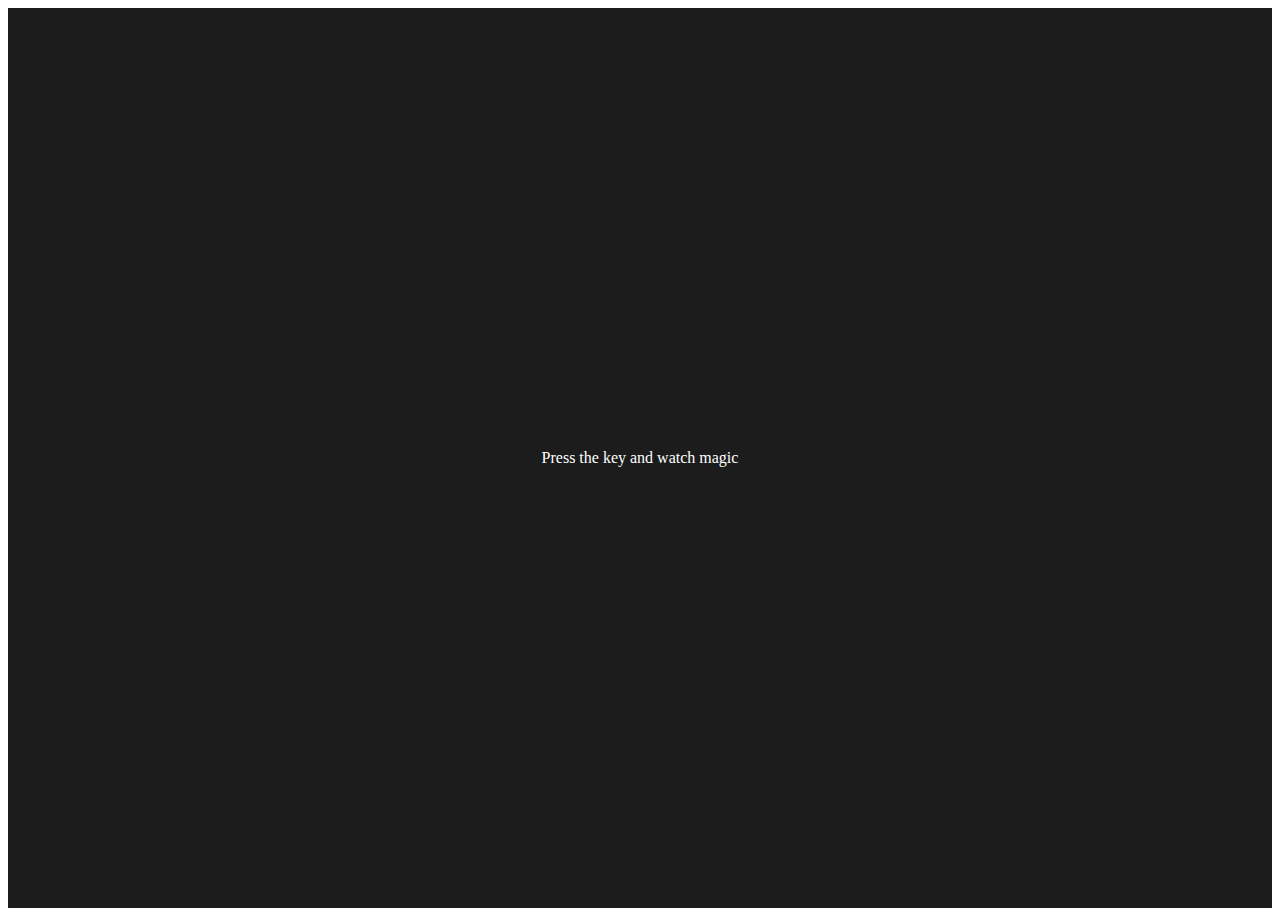
<file: keycode/index.html>
<!DOCTYPE html>
<html lang="en">
<head>
    <meta charset="UTF-8">
    <meta name="viewport" content="width=device-width, initial-scale=1.0">
    <link rel="stylesheet" href="style.css">
    <title>Project 5</title>
</head>
<body><nav></nav>
    <div class="project">
        <div id="insert">
            <div class="key">Press the key and watch magic </div>
        </div>
    </div>
    
</body>
<script src="script.js"></script>
</html>
</file>
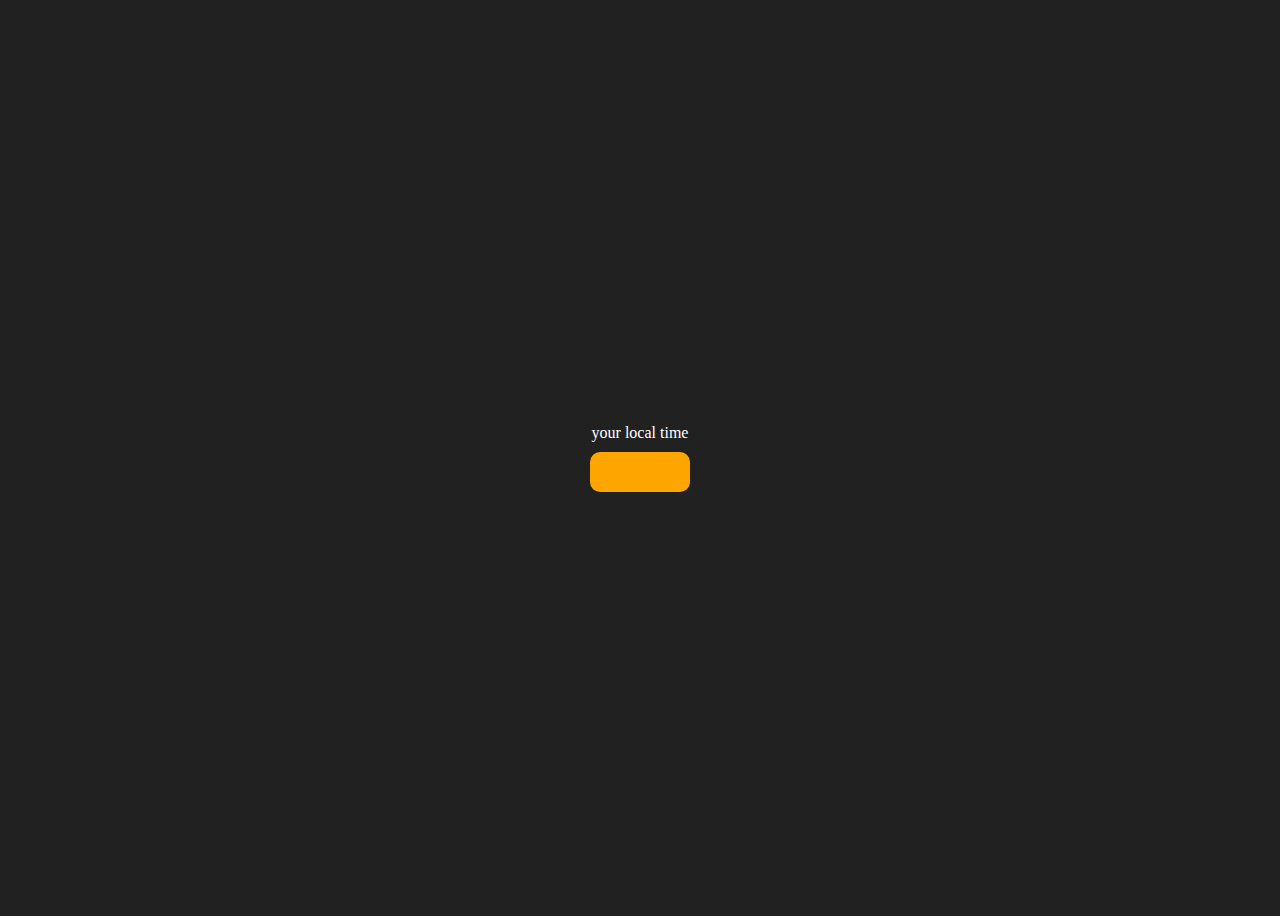
<file: local time/index.html>
<!DOCTYPE html>
<html lang="en">
<head>
    <meta charset="UTF-8">
    <meta name="viewport" content="width=device-width, initial-scale=1.0">
    <link rel="stylesheet" href="style.css">
    <title>Project 3(Your Local Time )</title>
</head>
<body>
    <nav></nav>
    <div class="center">
        <div id="banner"><span>your local time</span></div>
    <div id="clock"></div>
    </div>
    
</body>
<script src="script.js"></script>
</html>
</file>
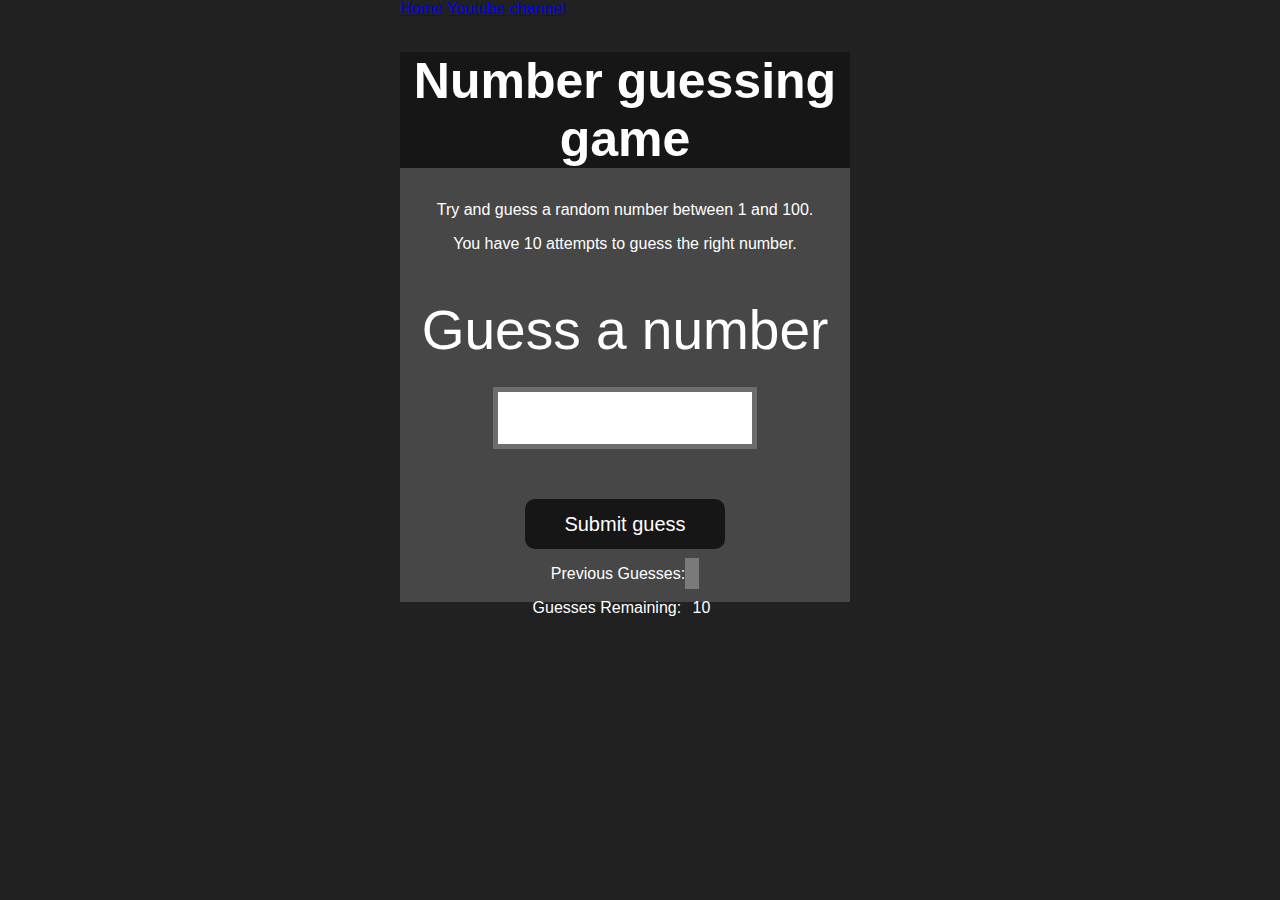
<file: number gasing game/index.html>
<!DOCTYPE html>
<html lang="en">
<head>
    <meta charset="UTF-8">
    <meta name="viewport" content="width=device-width, initial-scale=1.0">
    <meta http-equiv="X-UA-Compatible" content="ie=edge">
    <title>Number Guessing Game</title>
    <link rel="stylesheet" href="style.css">
    <!-- <link rel="stylesheet" href="../styles.css"> -->
</head>
<body style="background-color:#212121; color:#fff;">
  <nav>
    <a href="/" aria-current="page">Home</a>
    <a target="_blank" href="https://www.youtube.com/@chaiaurcode"
      >Youtube channel</a
    >
  </nav>
    
    <div id="wrapper">
      <h1>Number guessing game</h1>
    <p>Try and guess a random number between 1 and 100.</p>
    <p>You have 10 attempts to guess the right number.</p>
    </br>
        <form class="form">
            <label2 for="guessField" id="guess">Guess a number</label>
            <input type="text" id="guessField" class="guessField">
            <input type="submit" id="subt" style="cursor: pointer;" value="Submit guess" class="guessSubmit">
        </form>

        <div class="resultParas">
            <p >Previous Guesses: <span class="guesses"></span></p>
            <p >Guesses Remaining: <span class="lastResult">10</span></p>
            <p class="lowOrHi"></p>
        </div>
    </div>
    <script src="script.js"></script>
</body>
</html>
</file>
<file: keycode/style.css>
table,
th,
td{
    border: 1px solid #e7e7e7;
}
.project{
    background-color: #1c1c1c;
    color: #fff;
    display: flex;
    align-items: center;
    justify-content: center;
    text-align: center;
    height: 100vh;

}
.color{
    color: aliceblue;
    display: flex;
    flex-direction: row;
}
</file>
<file: local time/style.css>
body{
    background-color: #212121;
    color: #fff;
}
.center{
     display: flex;
     height: 100vh;
     justify-content: center;
     align-items: center;
     flex-direction: column;
}
#clock{
    font-size: 40px;
    background-color: orange;
    padding: 20px 50px;
    margin-top: 10px;
    border-radius: 10px;
}
</file>
<file: number gasing game/style.css>
html {
    font-family: sans-serif;
  }
  
  body {
    width: 300px;
    max-width: 750px;
    min-width: 480px;
    margin: 0 auto;
    background-color: #212121;
  }
  
  .lastResult {
    color: white;
    padding: 7px;
  }
  
  .guesses {
    color: white;
    padding: 7px;
  }
  
  button {
    background-color: #141414;
    color: #fff;
    width: 250px;
    height: 50px;
    border-radius: 25px;
    font-size: 30px;
    border-style: none;
    margin-top: 30px;
    /* margin-left: 50px; */
  }
  
  #subt {
    background-color: #161616;
    color: #ffffff;
    width: 200px;
    height: 50px;
    border-radius: 10px;
    font-size: 20px;
    border-style: none;
    margin-top: 50px;
    /* margin-left: 75px; */
  }
  
  #guessField {
    color: #000;
    width: 250px;
    height: 50px;
    font-size: 30px;
    border-style: none;
    margin-top: 25px;
  
    /* margin-left: 50px; */
    border: 5px solid #6c6d6d;
    text-align: center;
  }
  
  #guess {
    font-size: 55px;
    /* margin-left: 90px; */
    margin-top: 120px;
    color: #fff;
  }
  
  .guesses {
    background-color: #7a7a7a;
  }
  
  #wrapper {
    box-sizing: border-box;
    text-align: center;
    width: 450px;
    height: 550px;
    background-color: #474747;
    color: #fff;
    font-size: 25px;
  }
  
  h1 {
    background-color: #161616;
  
    color: #fff;
    text-align: center;
  }
  
  p {
    font-size: 16px;
    text-align: center;
  }
</file>
